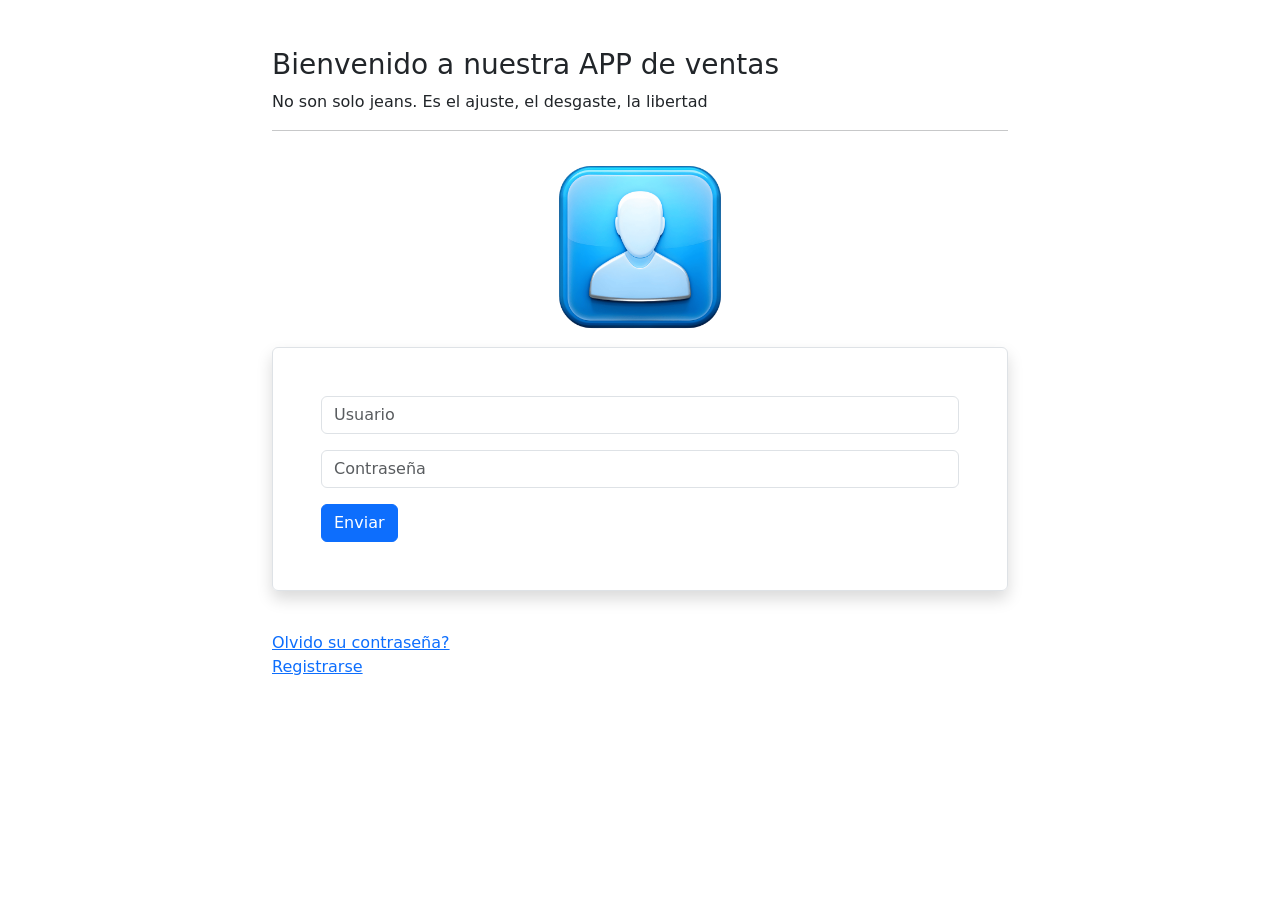
<file: index.html>
<!DOCTYPE html>
<html lang="en">

<head>
    <meta charset="UTF-8">
    <meta name="viewport" content="width=device-width, initial-scale=1.0">
    <title>APP</title>
    <link href="https://cdn.jsdelivr.net/npm/bootstrap@5.3.8/dist/css/bootstrap.min.css" rel="stylesheet"
        integrity="sha384-sRIl4kxILFvY47J16cr9ZwB07vP4J8+LH7qKQnuqkuIAvNWLzeN8tE5YBujZqJLB" crossorigin="anonymous">
</head>

<body>
    <header></header>

    <main>
        <section class="container my-5">
            <section class="row justify-content-center">
                <section class="col-12 col-md-8 ">
                    <h3>Bienvenido a nuestra APP de ventas</h3>
                    <p>No son solo jeans. Es el ajuste, el desgaste, la libertad</p>
                    <hr>

                    <img src="./assets/img/login.png" alt="foto" class="mx-auto d-block" height="200" width="200">

                   
                    <form id="loginForm" class="border rounded p-5 shadow">
                        <input type="text" id="usuario" class="form-control mb-3" placeholder="Usuario" required>
                        <input type="password" id="password" class="form-control mb-3" placeholder="Contraseña" required>
                        <button type="submit" class="btn btn-primary">Enviar</button>
                    </form>

                    <!-- mensaje de error -->
                    <p id="mensaje" class="text-danger mt-2"></p>

                    <br>
                    <a href="./views/recuperar.html">Olvido su contraseña?</a>
                    <br>
                    <a href="./views/registrarse.html">Registrarse</a>
                </section>
            </section>
        </section>
    </main>

    <footer></footer>

    <script src="https://cdn.jsdelivr.net/npm/bootstrap@5.3.8/dist/js/bootstrap.bundle.min.js"
        integrity="sha384-FKyoEForCGlyvwx9Hj09JcYn3nv7wiPVlz7YYwJrWVcXK/BmnVDxM+D2scQbITxI"
        crossorigin="anonymous"></script>

   
    <script src="js/autenticacion.js"></script>
</body>

</html>
</file>
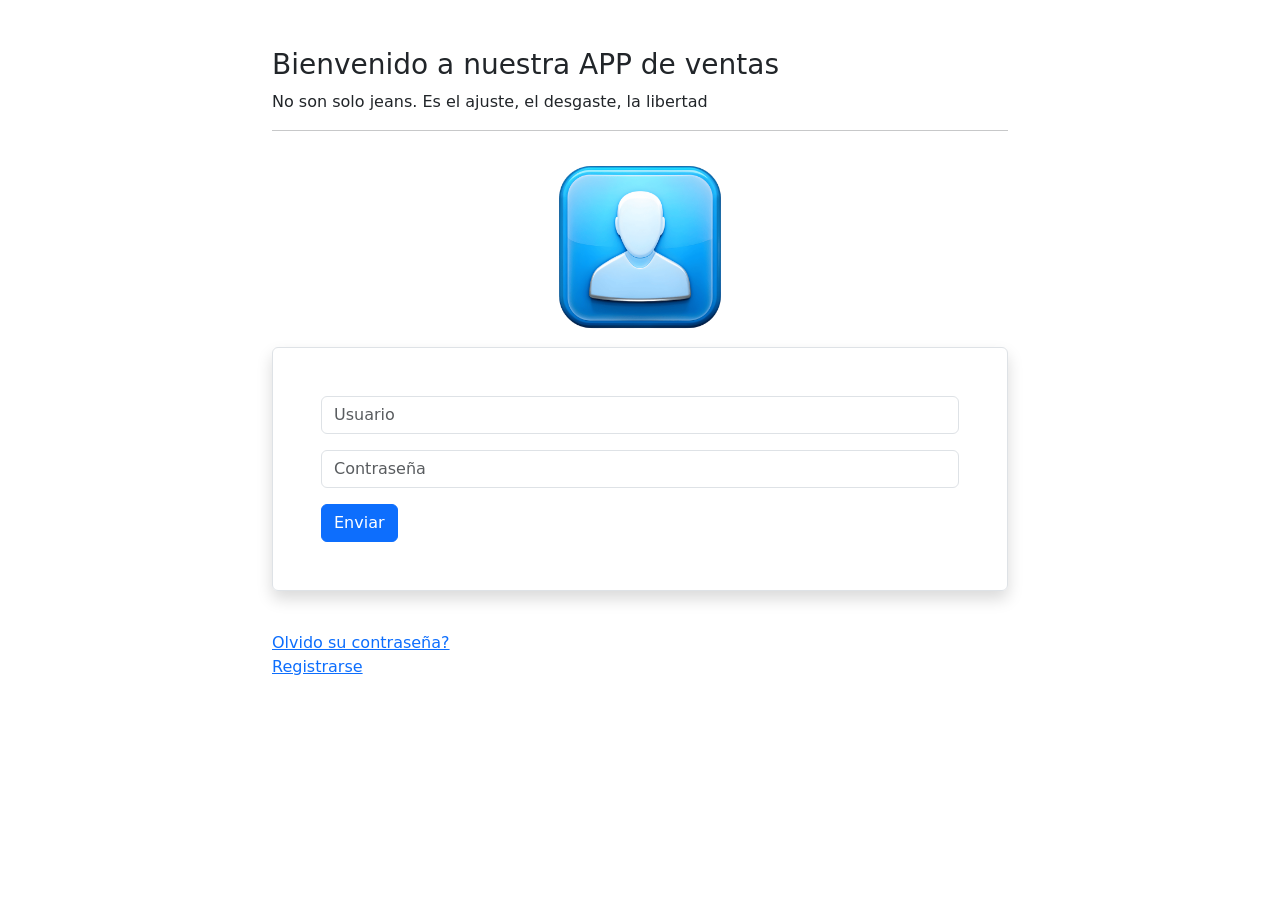
<file: views/dashboard.html>
<!DOCTYPE html>
<html lang="en">

<head>
    <meta charset="UTF-8">
    <meta name="viewport" content="width=device-width, initial-scale=1.0">
    <title>App</title>
    <link href="https://cdn.jsdelivr.net/npm/bootstrap@5.3.8/dist/css/bootstrap.min.css" rel="stylesheet"
        integrity="sha384-sRIl4kxILFvY47J16cr9ZwB07vP4J8+LH7qKQnuqkuIAvNWLzeN8tE5YBujZqJLB" crossorigin="anonymous">
    <link rel="stylesheet" href="../assets/styles.css">
</head>

<body>

    <div class="d-flex justify-content-end p-3">
        <button class="btn btn-dark" onclick="window.history.back()">
            ⬅ Regresar
        </button>
    </div>
    <section class="container my-5">
        <section class="row">
            <section class="col-12">
                <h3>analysis de venta por empleado:</h3>
                <hr>
                <table class="table">
                    <thead>
                        <tr>
                            <th scope="col">#</th>
                            <th scope="col">First</th>
                            <th scope="col">Last</th>
                            <th scope="col">Handle</th>
                        </tr>
                    </thead>
                    <tbody>
                        <tr>
                            <th scope="row">1</th>
                            <td>Mark</td>
                            <td>Otto</td>
                            <td>@mdo</td>
                        </tr>
                        <tr>
                            <th scope="row">2</th>
                            <td>Jacob</td>
                            <td>Thornton</td>
                            <td>@fat</td>
                        </tr>
                        <tr>
                            <th scope="row">3</th>
                            <td>John</td>
                            <td>Doe</td>
                            <td>@social</td>
                        </tr>
                    </tbody>
                </table>
                <div class="row">
                    <div class="col-6">
                        <img src="../assets/img/barras.png" alt="barra" class="img-grafico">
                    </div>
                    <div class="col-6">
                        <img src="../assets/img/torta.png" alt="torta" class="img-grafico">
                    </div>
                </div>
            </section>
        </section>
        <section class="row my-5">
            <section class="col-12">
                <h3>Analisis de venta por producto:</h3>
                <hr>
                <table class="table">
                    <thead>
                        <tr>
                            <th scope="col">#</th>
                            <th scope="col">First</th>
                            <th scope="col">Last</th>
                            <th scope="col">Handle</th>
                        </tr>
                    </thead>
                    <tbody>
                        <tr>
                            <th scope="row">1</th>
                            <td>Mark</td>
                            <td>Otto</td>
                            <td>@mdo</td>
                        </tr>
                        <tr>
                            <th scope="row">2</th>
                            <td>Jacob</td>
                            <td>Thornton</td>
                            <td>@fat</td>
                        </tr>
                        <tr>
                            <th scope="row">3</th>
                            <td>John</td>
                            <td>Doe</td>
                            <td>@social</td>
                        </tr>
                    </tbody>
                </table>
                <div class="row">
                    <div class="col-6 aliine-self-center">
                        <img src="../assets/img/barras.png" alt="barra" class="img-grafico">
                    </div>
                    <div class="col-6"><img src="../assets/img/calor.png" alt="calor" class="img-grafico">
                    </div>
                </div>

            </section>
        </section>
    </section>
    <script src="https://cdn.jsdelivr.net/npm/bootstrap@5.3.8/dist/js/bootstrap.bundle.min.js"
        integrity="sha384-FKyoEForCGlyvwx9Hj09JcYn3nv7wiPVlz7YYwJrWVcXK/BmnVDxM+D2scQbITxI" crossorigin="anonymous">


        </script>
    <script>
        const user = localStorage.getItem("user");

        if (!user) {
            window.location.href = "../index.html";
        }
    </script>
</body>

</html>
</file>
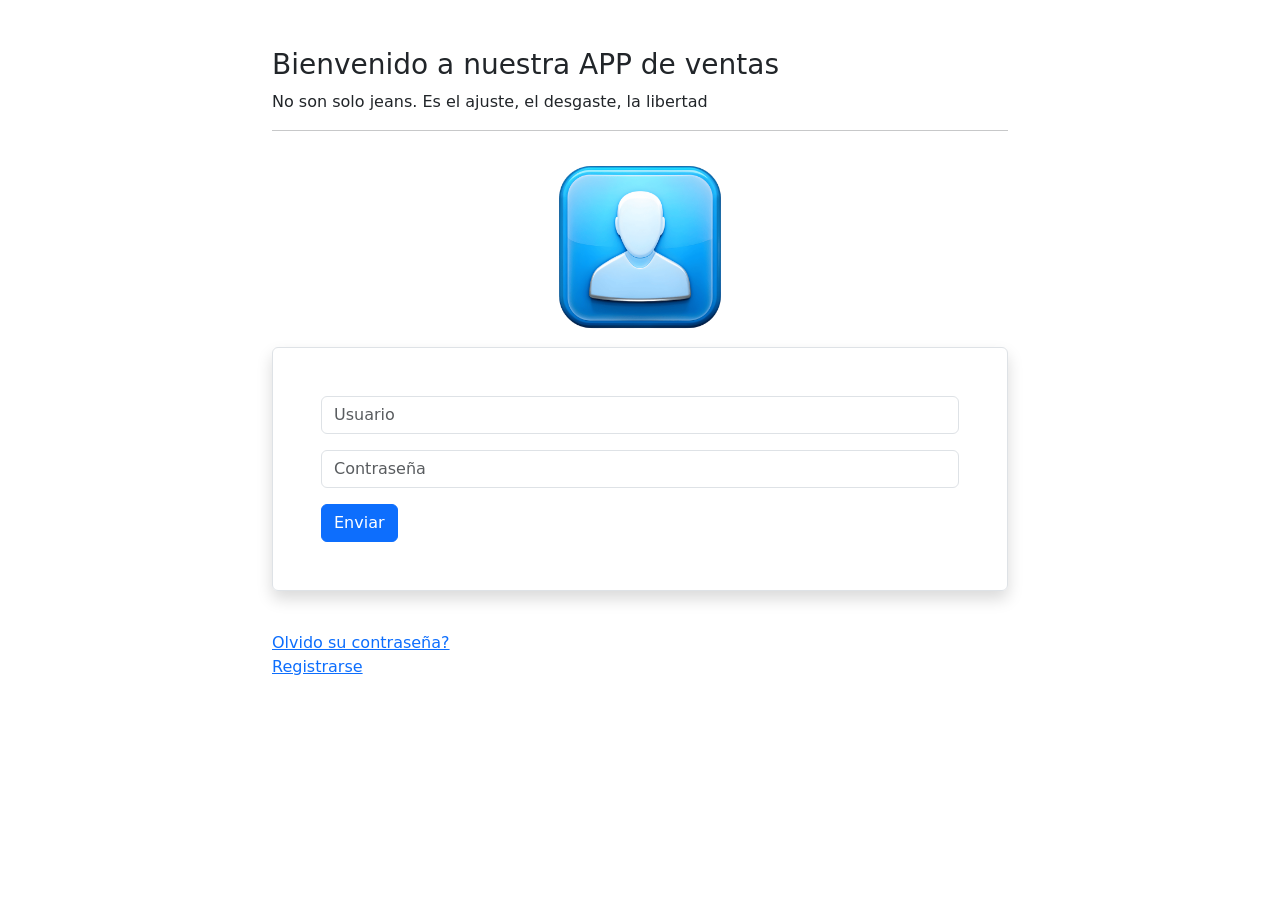
<file: views/menu.html>
<!DOCTYPE html>
<html lang="es">
<head>
    <meta charset="UTF-8">
    <meta name="viewport" content="width=device-width, initial-scale=1.0">
    <title>Menú Principal</title>

    <link href="https://cdn.jsdelivr.net/npm/bootstrap@5.3.8/dist/css/bootstrap.min.css" rel="stylesheet">
</head>

<body class="bg-light">

    <!-- NAVBAR -->
    <nav class="navbar navbar-dark bg-dark">
        <div class="container-fluid">
            <span class="navbar-brand mb-0 h1">APP Ventas</span>

            <div class="d-flex align-items-center">
                <span id="usuarioActivo" class="text-white me-3"></span>
                <button class="btn btn-danger" onclick="cerrarSesion()">Cerrar sesión</button>
            </div>
        </div>
    </nav>

    <!-- CONTENIDO -->
    <main class="container my-5">

        <h2 class="text-center mb-4">Menú Principal</h2>

        <div class="row g-4">

            <!-- DASHBOARD -->
            <div class="col-12 col-md-4">
                <div class="card shadow h-100 text-center p-3">
                    <h5>Dashboard</h5>
                    <p>Visualiza estadísticas y resumen de ventas</p>
                    <button class="btn btn-primary" onclick="irDashboard()">Entrar</button>
                </div>
            </div>

            <!-- PRODUCTOS -->
            <div class="col-12 col-md-4">
                <div class="card shadow h-100 text-center p-3">
                    <h5>Productos</h5>
                    <p>Gestiona tus jeans y catálogo</p>
                    <button class="btn btn-success">Ver productos</button>
                </div>
            </div>

            <!-- VENTAS -->
            <div class="col-12 col-md-4">
                <div class="card shadow h-100 text-center p-3">
                    <h5>Ventas</h5>
                    <p>Consulta historial de ventas</p>
                    <button class="btn btn-warning">Ver ventas</button>
                </div>
            </div>

        </div>

    </main>

    <!-- 🔥 SCRIPT CORREGIDO -->
    <script>
        // ✅ MISMO NOMBRE QUE USASTE EN EL LOGIN
        const usuario = localStorage.getItem("user");

        // 🔒 PROTEGER ACCESO
        if (!usuario) {
            window.location.href = "../index.html";
        } else {
            document.getElementById("usuarioActivo").textContent = "👤 " + usuario;
        }

        function irDashboard() {
            window.location.href = "dashboard.html";
        }

        function cerrarSesion() {
            localStorage.removeItem("user");
            window.location.href = "../index.html";
        }
    </script>

</body>
</html>
</file>
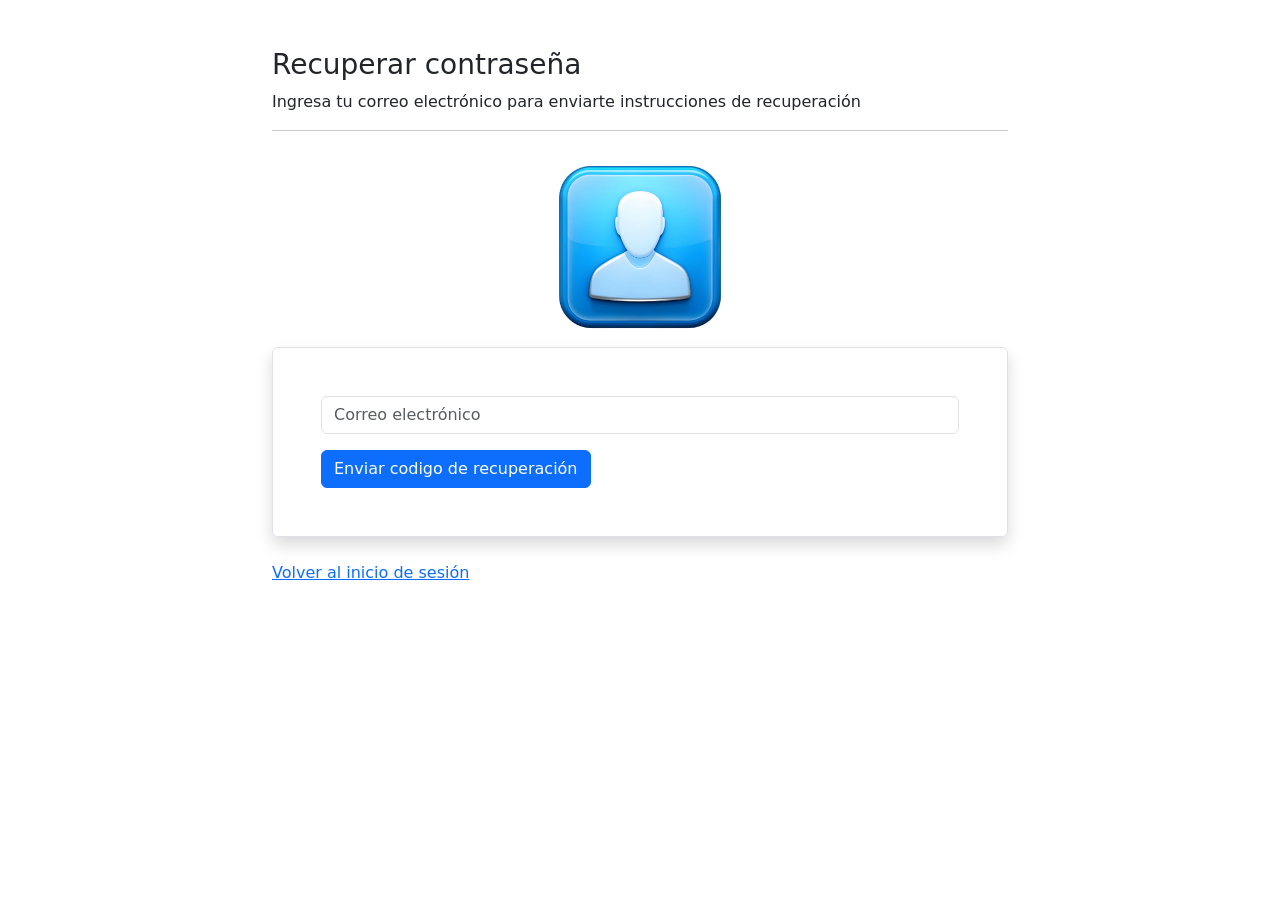
<file: views/recuperar.html>
<!DOCTYPE html>
<html lang="en">

<head>
    <meta charset="UTF-8">
    <meta name="viewport" content="width=device-width, initial-scale=1.0">
    <title>Recuperar contraseña</title>
    <link href="https://cdn.jsdelivr.net/npm/bootstrap@5.3.8/dist/css/bootstrap.min.css" rel="stylesheet">
</head>

<body>
    <header></header>

    <main>
        <section class="container my-5">
            <section class="row justify-content-center">
                <section class="col-12 col-md-8">

                    <h3>Recuperar contraseña</h3>
                    <p>Ingresa tu correo electrónico para enviarte instrucciones de recuperación</p>
                    <hr>

                    <img src="../assets/img/login.png" 
                         alt="foto"
                         class="mx-auto d-block"
                         height="200"
                         width="200">

                    <form class="border rounded p-5 shadow">

                        <input type="email"
                               class="form-control mb-3"
                               placeholder="Correo electrónico">

                        <button type="submit"
                                class="btn btn-primary">
                            Enviar codigo de recuperación
                        </button>

                    </form>

                    <br>

                    <a href="/index.html">Volver al inicio de sesión</a>

                </section>
            </section>
        </section>
    </main>

    <footer></footer>

    <script src="https://cdn.jsdelivr.net/npm/bootstrap@5.3.8/dist/js/bootstrap.bundle.min.js"></script>

</body>

</html>
</file>
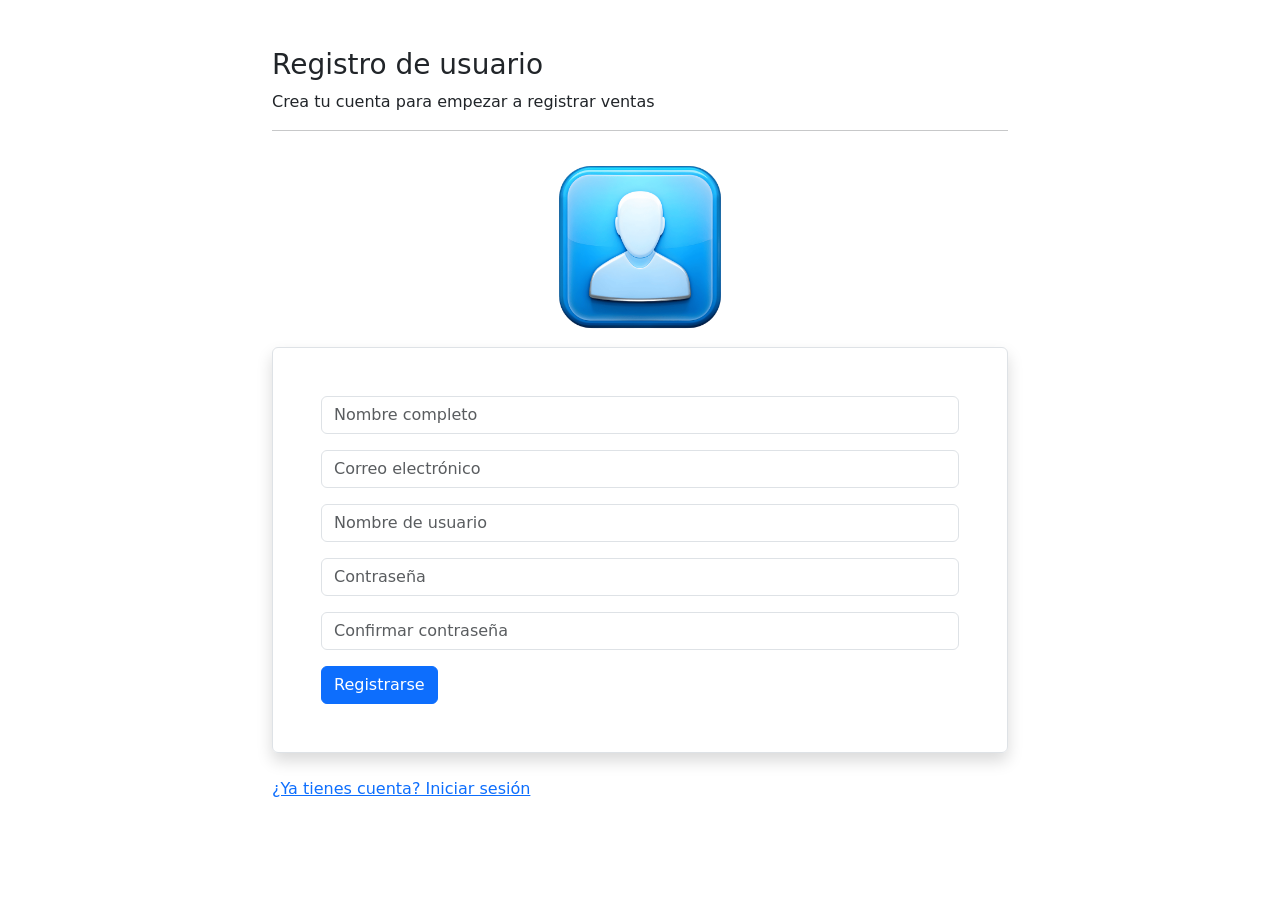
<file: views/registrarse.html>
<!DOCTYPE html>
<html lang="en">

<head>
    <meta charset="UTF-8">
    <meta name="viewport" content="width=device-width, initial-scale=1.0">
    <title>Registro APP</title>
    <link href="https://cdn.jsdelivr.net/npm/bootstrap@5.3.8/dist/css/bootstrap.min.css" rel="stylesheet">
</head>

<body>
    <header></header>

    <main>
        <section class="container my-5">
            <section class="row justify-content-center">
                <section class="col-12 col-md-8">
                    
                    <h3>Registro de usuario</h3>
                    <p>Crea tu cuenta para empezar a registrar ventas</p>
                    <hr>

                    <img src="../assets/img/login.png" 
                         alt="foto" 
                         class="mx-auto d-block" 
                         height="200" 
                         width="200">

                    <form class="border rounded p-5 shadow">

                        <input type="text" 
                               class="form-control mb-3" 
                               placeholder="Nombre completo">

                        <input type="email" 
                               class="form-control mb-3" 
                               placeholder="Correo electrónico">

                        <input type="text" 
                               class="form-control mb-3" 
                               placeholder="Nombre de usuario">

                        <input type="password" 
                               class="form-control mb-3" 
                               placeholder="Contraseña">

                        <input type="password" 
                               class="form-control mb-3" 
                               placeholder="Confirmar contraseña">

                        <button type="submit" 
                                class="btn btn-primary">
                            Registrarse
                        </button>

                    </form>

                    <br>

                    <a href="/index.html">¿Ya tienes cuenta? Iniciar sesión</a>

                </section>
            </section>
        </section>
    </main>

    <footer></footer>

    <script src="https://cdn.jsdelivr.net/npm/bootstrap@5.3.8/dist/js/bootstrap.bundle.min.js"></script>

</body>

</html>
</file>
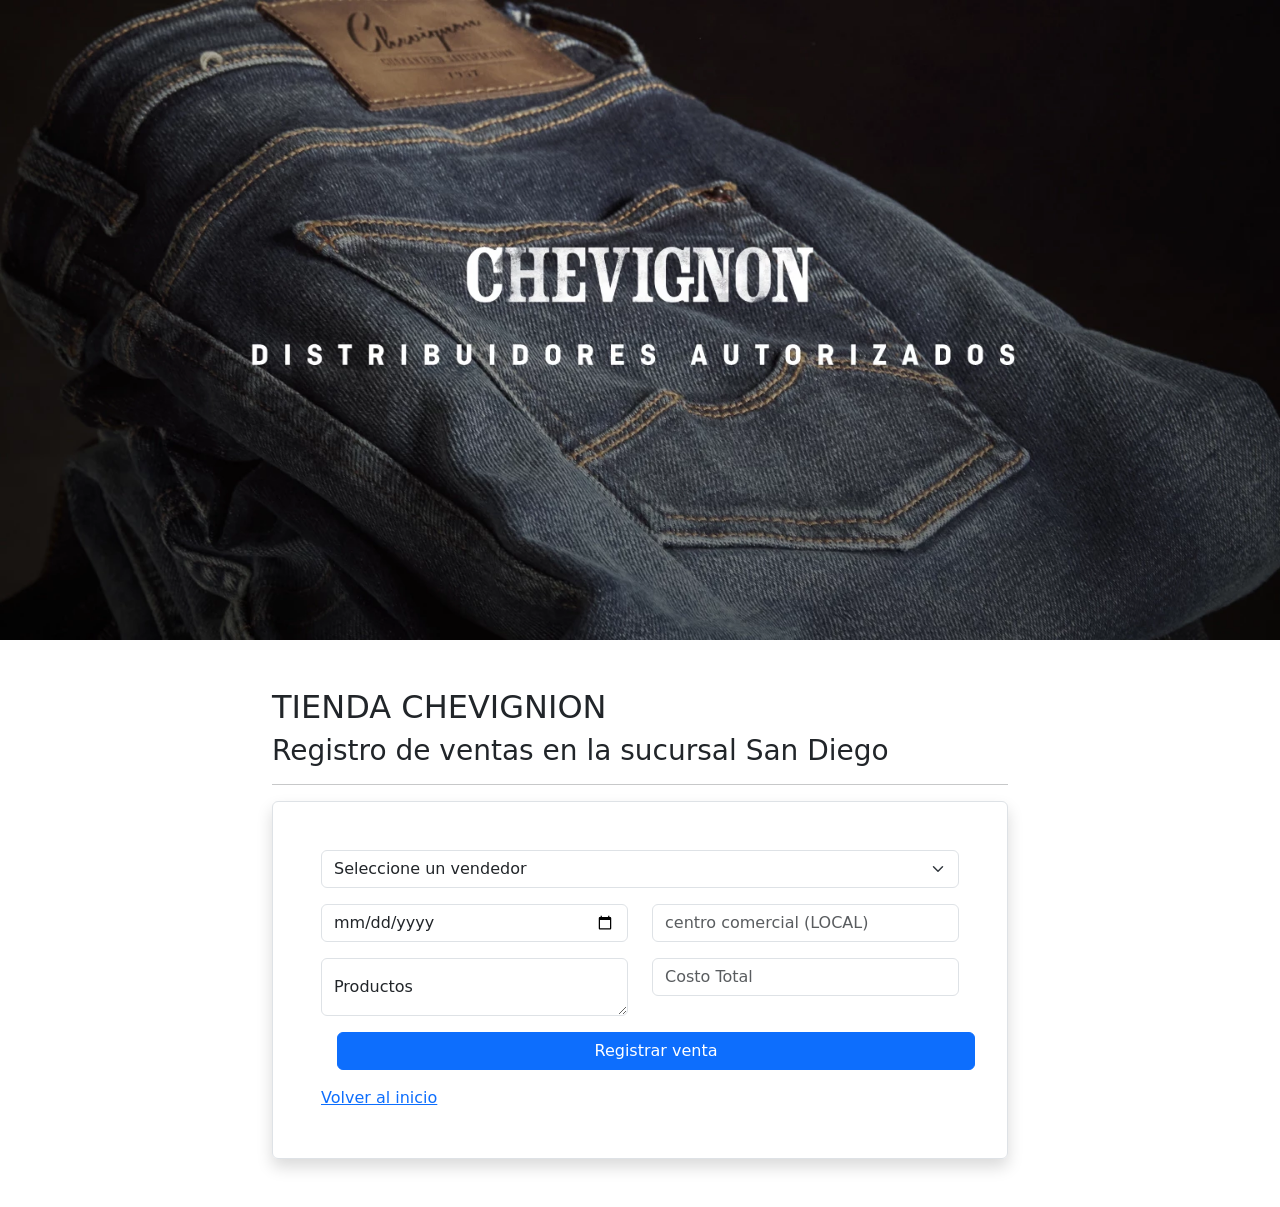
<file: views/registroVentas.html>
<!DOCTYPE html>
<html lang="es">

<head>
    <meta charset="UTF-8">
    <meta name="viewport" content="width=device-width, initial-scale=1.0">
    <title>APP</title>
    <link href="https://cdn.jsdelivr.net/npm/bootstrap@5.3.8/dist/css/bootstrap.min.css" rel="stylesheet"
        integrity="sha384-sRIl4kxILFvY47J16cr9ZwB07vP4J8+LH7qKQnuqkuIAvNWLzeN8tE5YBujZqJLB" crossorigin="anonymous">
    <link rel="stylesheet" href="../assets/styles.css">
</head>

<body>

    <header></header>

    <main>
        <section class="banner">

        </section>
        <section class="container my-5">
            <section class="row justify-content-center">
                <section class="col-12 col-md-8">
                    <h2>TIENDA CHEVIGNION</h2>
                    <h3>Registro de ventas en la sucursal San Diego</h3>
                    <hr>
                    <form class="p-5 border rounded shadow">

                        <select class="form-select mb-3">
                            <option>Seleccione un vendedor</option>
                            <option value="1">Leo Messi</option>
                            <option value="2">Cristiano Ronaldo</option>
                            <option value="3">Neymar Jr</option>
                            <option value="4">Kylian Mbappé</option>
                            <option value="5">Kevin De Bruyne</option>
                            <option value="6">Mohamed Salah</option>
                            <option value="7">Virgil van Dijk</option>
                            <option value="8">Sadio Mané</option>
                            <option value="9">Eden Hazard</option>
                        </select>

                        <div class="row">
                            <div class="col-6">
                                <input type="date" class="form-control mb-3">
                            </div>
                            <div class="col-6">
                                <input type="text" placeholder="centro comercial (LOCAL)" class="form-control mb-3">
                            </div>
                        </div>
                        <div class="row">
                            <div class="col-6">
                                <div class="form-floating">
                                    <textarea class="form-control" placeholder="Productos de la compra"
                                        id="floatingTextarea"></textarea>
                                    <label for="floatingTextarea">Productos</label>
                                </div>
                            </div>
                            <div class="col-6 aliine-self-center">
                                <input type="number" placeholder="Costo Total" class="form-control mb-3">
                            </div>
                            
                        </div>

                        <button type="submit" class="btn btn-primary w-100 m-3">Registrar venta</button>

                        <a href="/index.html">Volver al inicio</a>

                    </form>
                </section>
            </section>
        </section>
    </main>

    <footer></footer>

    <script src="https://cdn.jsdelivr.net/npm/bootstrap@5.3.8/dist/js/bootstrap.bundle.min.js"
        integrity="sha384-FKyoEForCGlyvwx9Hj09JcYn3nv7wiPVlz7YYwJrWVcXK/BmnVDxM+D2scQbITxI"
        crossorigin="anonymous"></script>

</body>

</html>
</file>
<file: assets/styles.css>
.banner{
    background-image: url(../assets/img/chevi.webp);
    padding: 25%;
    background-position: top center;
    background-size: cover;
    background-attachment: fixed;

}

.img-grafico {
    width: 100%;
    height: 300px;        /* ajusta este valor a tu gusto */
    object-fit: contain;  /* "contain" para no recortar, "cover" si prefieres que llene */
}
</file>
